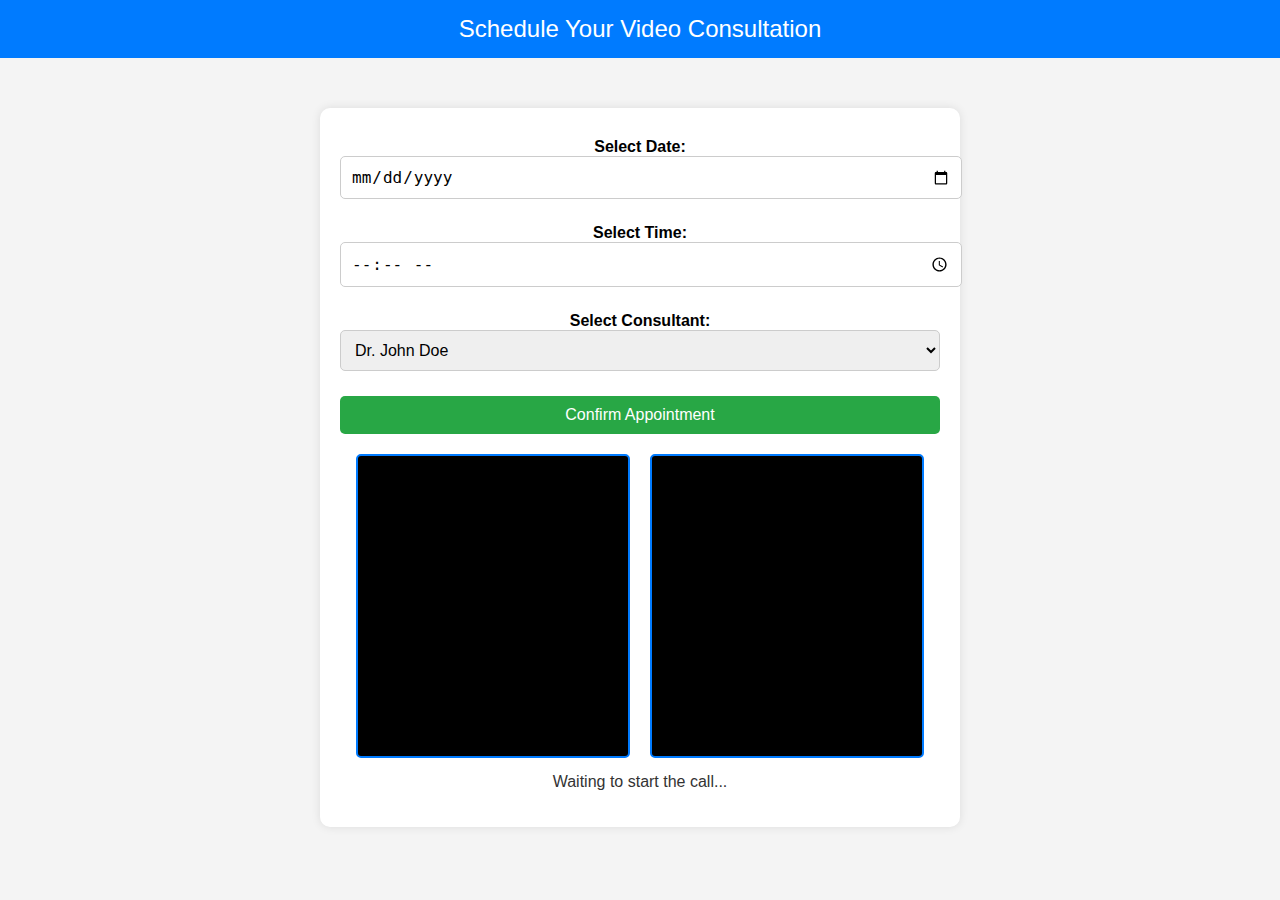
<file: templates/video-consultation.html>
<!DOCTYPE html>
<html lang="en">
<head>
    <meta charset="UTF-8">
    <meta name="viewport" content="width=device-width, initial-scale=1.0">
    <title>Schedule Video Consultation</title>

    <style>
        /* General Styles */
        body {
            font-family: Arial, sans-serif;
            background-color: #f4f4f4;
            margin: 0;
            padding: 0;
            text-align: center;
        }

        header {
            background: #007BFF;
            color: white;
            padding: 15px;
            font-size: 24px;
        }

        .container {
            max-width: 600px;
            margin: 50px auto;
            background: white;
            padding: 20px;
            box-shadow: 0 0 10px rgba(0, 0, 0, 0.1);
            border-radius: 10px;
        }

        /* Form Styles */
        label {
            font-weight: bold;
            display: block;
            margin-top: 10px;
        }

        input, select {
            width: 100%;
            padding: 10px;
            margin-bottom: 15px;
            border: 1px solid #ccc;
            border-radius: 5px;
            font-size: 16px;
        }

        button {
            background: #28a745;
            color: white;
            padding: 10px;
            border: none;
            width: 100%;
            font-size: 16px;
            border-radius: 5px;
            cursor: pointer;
            margin-top: 10px;
        }

        button:hover {
            background: #218838;
        }

        button.end {
            background: red;
        }

        button.end:hover {
            background: darkred;
        }

        /* Appointment Confirmation */
        .hidden {
            display: none;
        }

        #confirmation-message {
            margin-top: 20px;
            padding: 15px;
            background: #d4edda;
            color: #155724;
            border: 1px solid #c3e6cb;
            border-radius: 5px;
        }

        /* Video Call Section */
        .video-container {
            display: flex;
            justify-content: center;
            gap: 20px;
            margin-top: 20px;
        }

        video {
            width: 45%;
            height: 300px;
            border-radius: 5px;
            background: black;
            border: 2px solid #007BFF;
        }

        #status {
            margin-top: 15px;
            font-size: 16px;
            color: #333;
        }
    </style>
</head>
<body>

    <header>Schedule Your Video Consultation</header>

    <div class="container">
        <form id="schedule-form">
            <label for="date">Select Date:</label>
            <input type="date" id="date" required>

            <label for="time">Select Time:</label>
            <input type="time" id="time" required>

            <label for="doctor">Select Consultant:</label>
            <select id="doctor">
                <option value="Dr. John Doe">Dr. John Doe</option>
                <option value="Dr. Sarah Smith">Dr. Sarah Smith</option>
                <option value="Dr. Emma Brown">Dr. Emma Brown</option>
            </select>

            <button type="submit">Confirm Appointment</button>
        </form>

        <div id="confirmation-message" class="hidden">
            <h2>Appointment Confirmed!</h2>
            <p><strong>Date:</strong> <span id="confirmed-date"></span></p>
            <p><strong>Time:</strong> <span id="confirmed-time"></span></p>
            <p><strong>Doctor:</strong> <span id="confirmed-doctor"></span></p>

            <div class="call-buttons">
                <button id="startCall" onclick="startCall()">Start Video Call</button>
                <button id="endCall" onclick="endCall()" class="end">End Call</button>
            </div>
        </div>

        <div class="video-container hidden">
            <video id="localVideo" autoplay muted></video>
            <video id="remoteVideo" autoplay></video>
        </div>

        <p id="status">Waiting to start the call...</p>
    </div>

    <script>
        document.getElementById("schedule-form").addEventListener("submit", function(event) {
            event.preventDefault();
            
            const date = document.getElementById("date").value;
            const time = document.getElementById("time").value;
            const doctor = document.getElementById("doctor").value;

            if (date && time && doctor) {
                document.getElementById("confirmed-date").innerText = date;
                document.getElementById("confirmed-time").innerText = time;
                document.getElementById("confirmed-doctor").innerText = doctor;

                document.getElementById("confirmation-message").classList.remove("hidden");
            }
        });

        function startCall() {
            document.getElementById("status").innerText = "Call started...";
            document.querySelector(".video-container").classList.remove("hidden");
        }

        function endCall() {
            document.getElementById("status").innerText = "Call ended.";
            document.querySelector(".video-container").classList.add("hidden");
        }
    </script>

</body>
</html>
</file>
